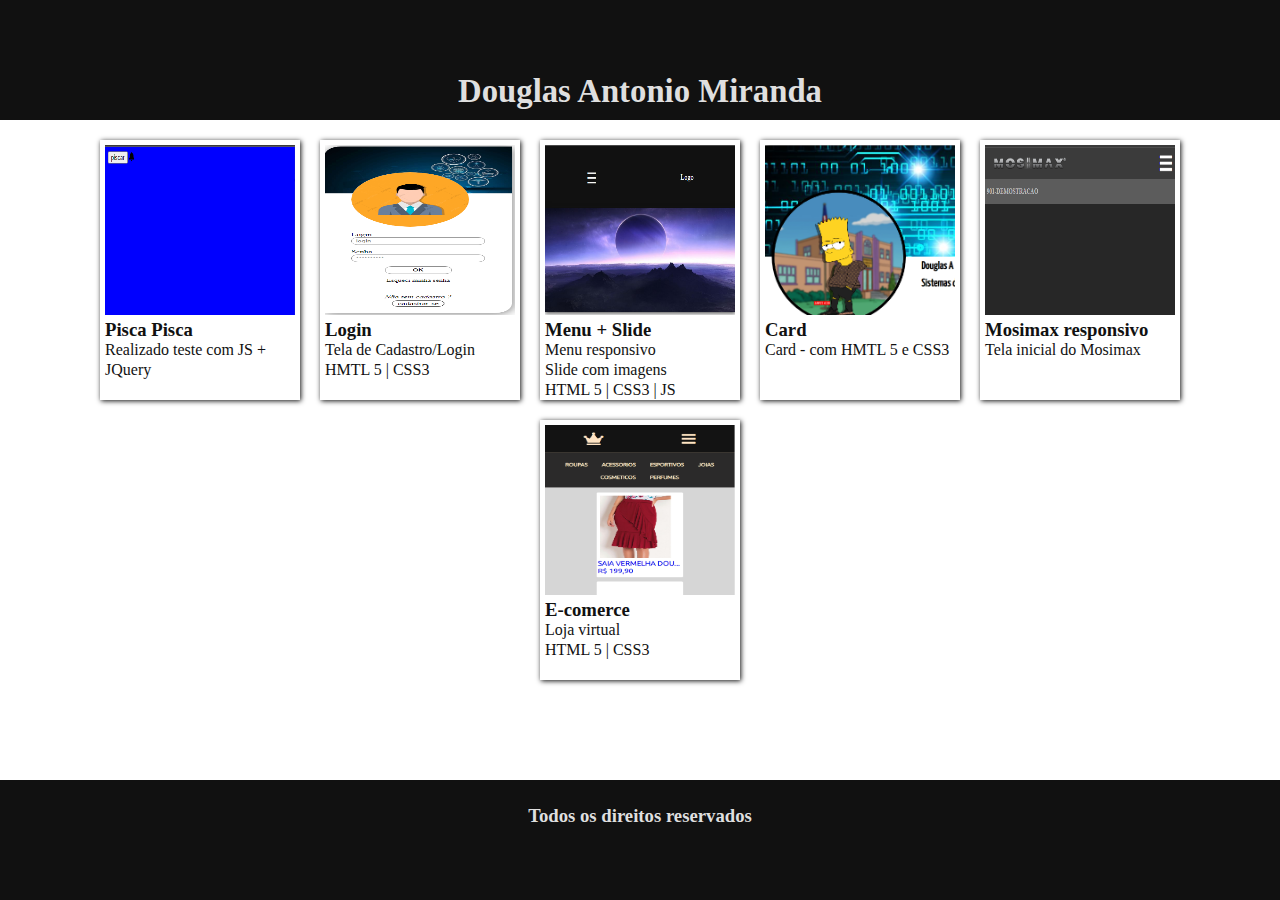
<file: index.html>
<!DOCTYPE html>
<html lang="en">
<head>
    <meta charset="UTF-8">
    <meta http-equiv="X-UA-Compatible" content="IE=edge">
    <meta name="viewport" content="width=device-width, initial-scale=1.0">
    <link rel="stylesheet" href="css/style.css">
    <title>Pagina inicial</title>
</head>
<body>
    <nav>
        <h3>Douglas Antonio Miranda</h3>
    </nav>
    <section class="main">
        <a href="Js/index.html">
            <div class="card">
                <img src="img/projeto1.PNG" alt="">
                <h3>Pisca Pisca</h3>
                <p>Realizado teste com JS + JQuery</p>
            </div>
        </a>

        <a href="Login/index.html">
            <div class="card">
                <img src="img/projeto2.PNG" alt="">
                <h3>Login</h3>
                <p>Tela de Cadastro/Login</p>
                <p>HMTL 5 | CSS3</p>
            </div>
        </a>
        
        <a href="Menu + Slide/index.html">
            <div class="card">
                <img src="img/projeto3.PNG" alt="">
                <h3>Menu + Slide</h3>
                <p>Menu responsivo</p>
                <p>Slide com imagens</p>
                <p>HTML 5 | CSS3 | JS</p>
            </div>
        </a>

        <a href="Meu Card/index.html">
            <div class="card">
                <img src="img/projeto4.PNG" alt="">
                <h3>Card</h3>
                <p>Card - com HMTL 5 e CSS3</p>
            </div>
        </a>

        <a href="mosimaxResponsive/index.html">
            <div class="card">
                <img src="img/projeto5.PNG" alt="">
                <h3>Mosimax responsivo</h3>
                <p>Tela inicial do Mosimax</p>
            </div>
        </a>

        <a href="Projeto1/index.html">
            <div class="card">
                <img src="img/projeto6.PNG" alt="">
                <h3>E-comerce</h3>
                <p>Loja virtual</p>
                <p>HTML 5 | CSS3</p>
            </div>
        </a>
    </section>

    <footer>
        <h3>Todos os direitos reservados</h3>
    </footer>
</body>
</html>
</file>
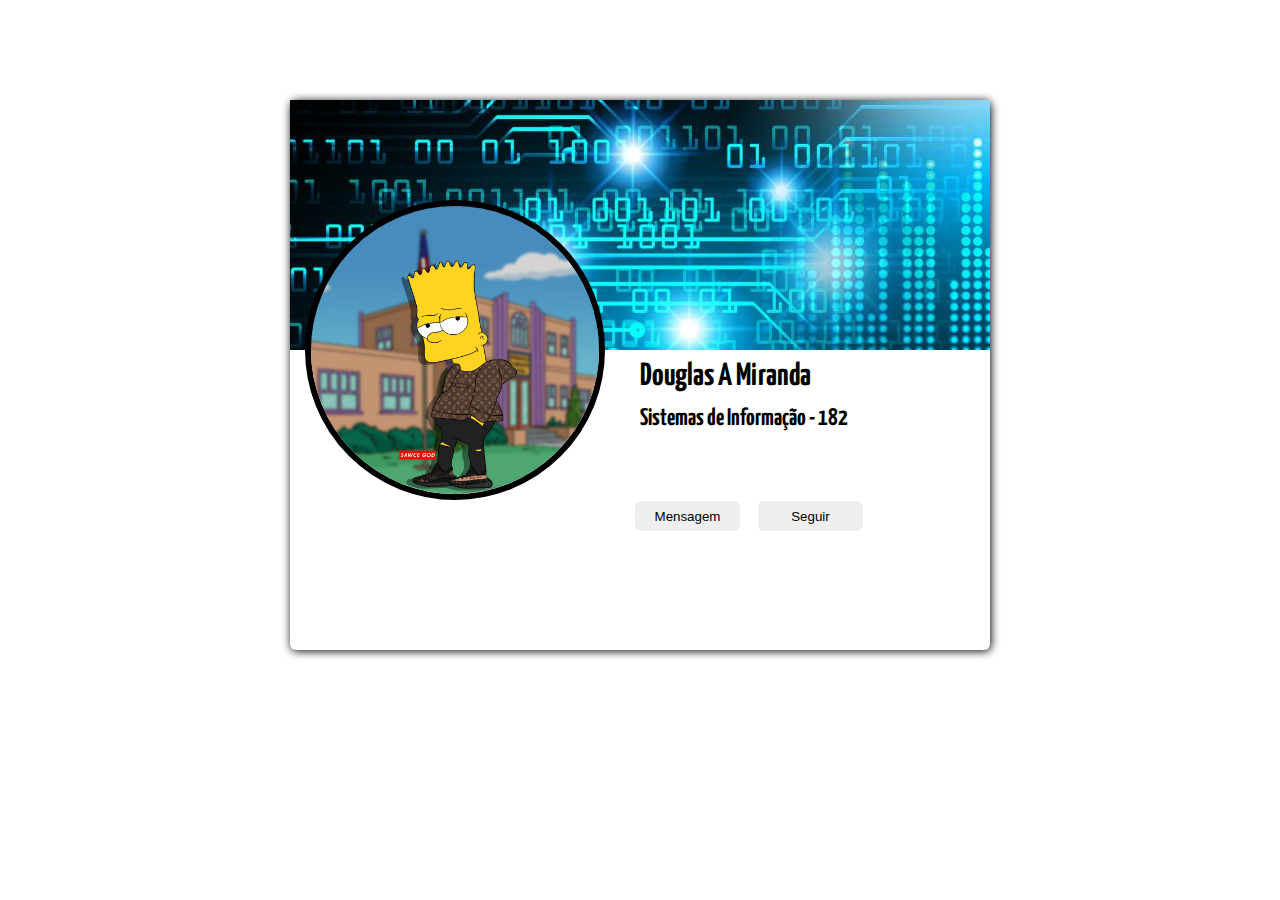
<file: Meu Card/index.html>
<DOCTYPE html>
<html lang="pt-br">
<head>
	<title>Index</title>
	<meta charset="UTF-8">
	<link rel="stylesheet" href="css/style.css">
	<link rel="stylesheet" href="https://cdnjs.cloudflare.com/ajax/libs/font-awesome/5.14.0/css/all.min.css" integrity="sha512-1PKOgIY59xJ8Co8+NE6FZ+LOAZKjy+KY8iq0G4B3CyeY6wYHN3yt9PW0XpSriVlkMXe40PTKnXrLnZ9+fkDaog==" crossorigin="anonymous" />
	<link href="https://fonts.googleapis.com/css2?family=Yanone+Kaffeesatz:wght@300;469&display=swap" rel="stylesheet">
</head>
	<body>
		<div class="container">
		   <section class="bg">
			   
		   </section>
		   <section class="profile-name">
				<img src="./img/icon.png">
				<h1>Douglas A Miranda</h1>
				<h2><p>Sistemas de Informação - 182</p></h2>
		   </section>
		   <section class="btn">
				<button class="msg">Mensagem</button>
				<button class="seg">Seguir</button>
			</section>
			<section class="social-media">
				<a href="#"><i class="fab fa-facebook-f"></i></a>
				<a href="#"><i class="fab fa-twitter"></i></a>
				<a href="#"><i class="fab fa-instagram-square"></i></a>
				<a href="#"><i class="fab fa-youtube"></i></a>
				<a href="#"><i class="fab fa-linkedin-in"></i></a>
			</section>
		</div>
	</body>
</html>
</file>
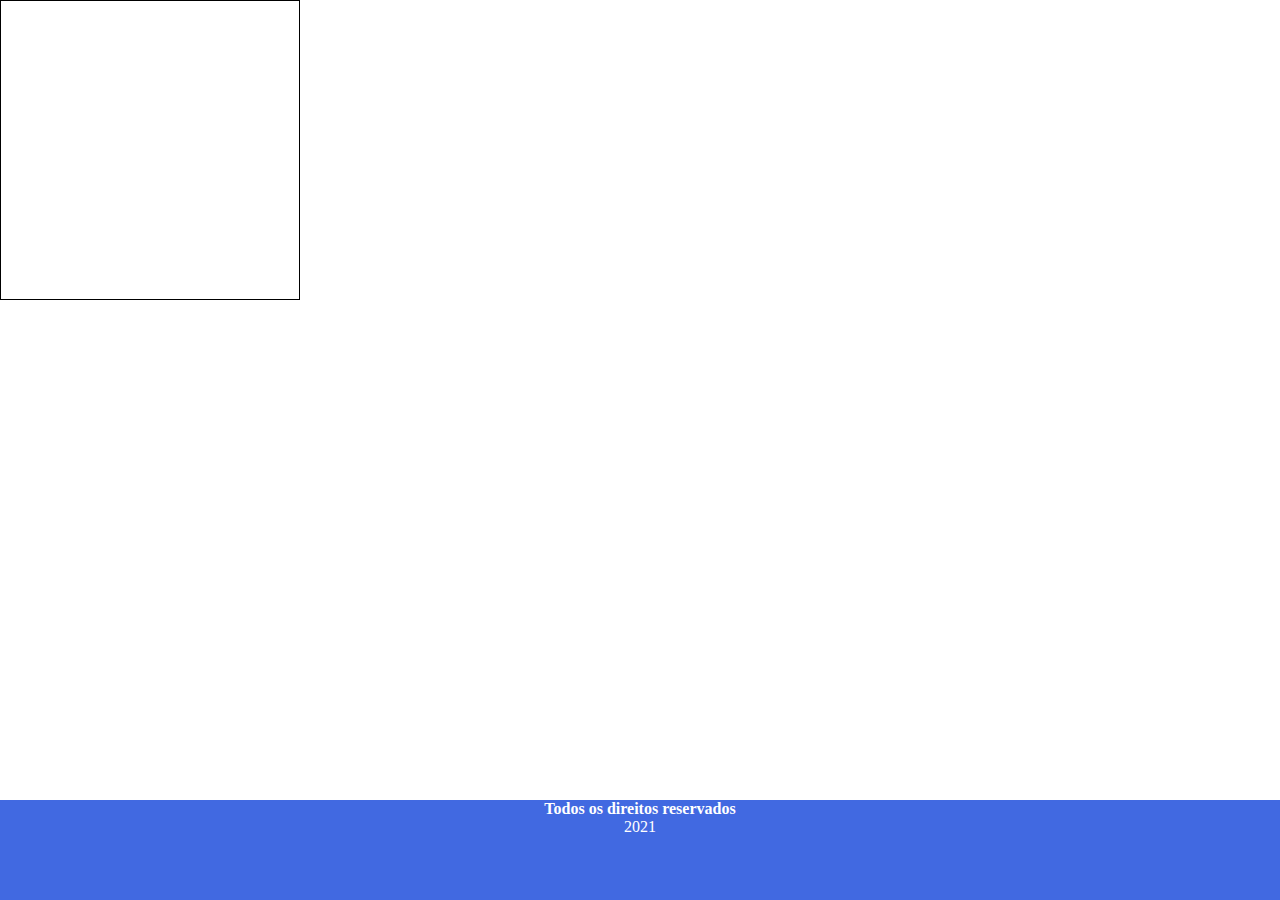
<file: Login/teste.html>
<!doctype html>
<html lang="en">
<head>
  <meta charset="utf-8">
  <title>toggle demo</title>
  <link rel="stylesheet" href="styleTeste.css">
</head>
<body>

    <div class="box-1"> </div>

    <div class="box-1"> </div>

    <div class="box-1"> </div>

    <div class="box-1"> </div>

    <div class="box-1"> </div>

    <div class="box-1"> </div>

    <div class="box-1"> </div>


    <div class="box-1"> </div>

    <div class="box-1"> </div>

    <div class="box-1"> </div>
    


    <footer>
        <h4>Todos os direitos reservados</h4>
        <p>2021</p>
    </footer>
</body>
</html
</file>
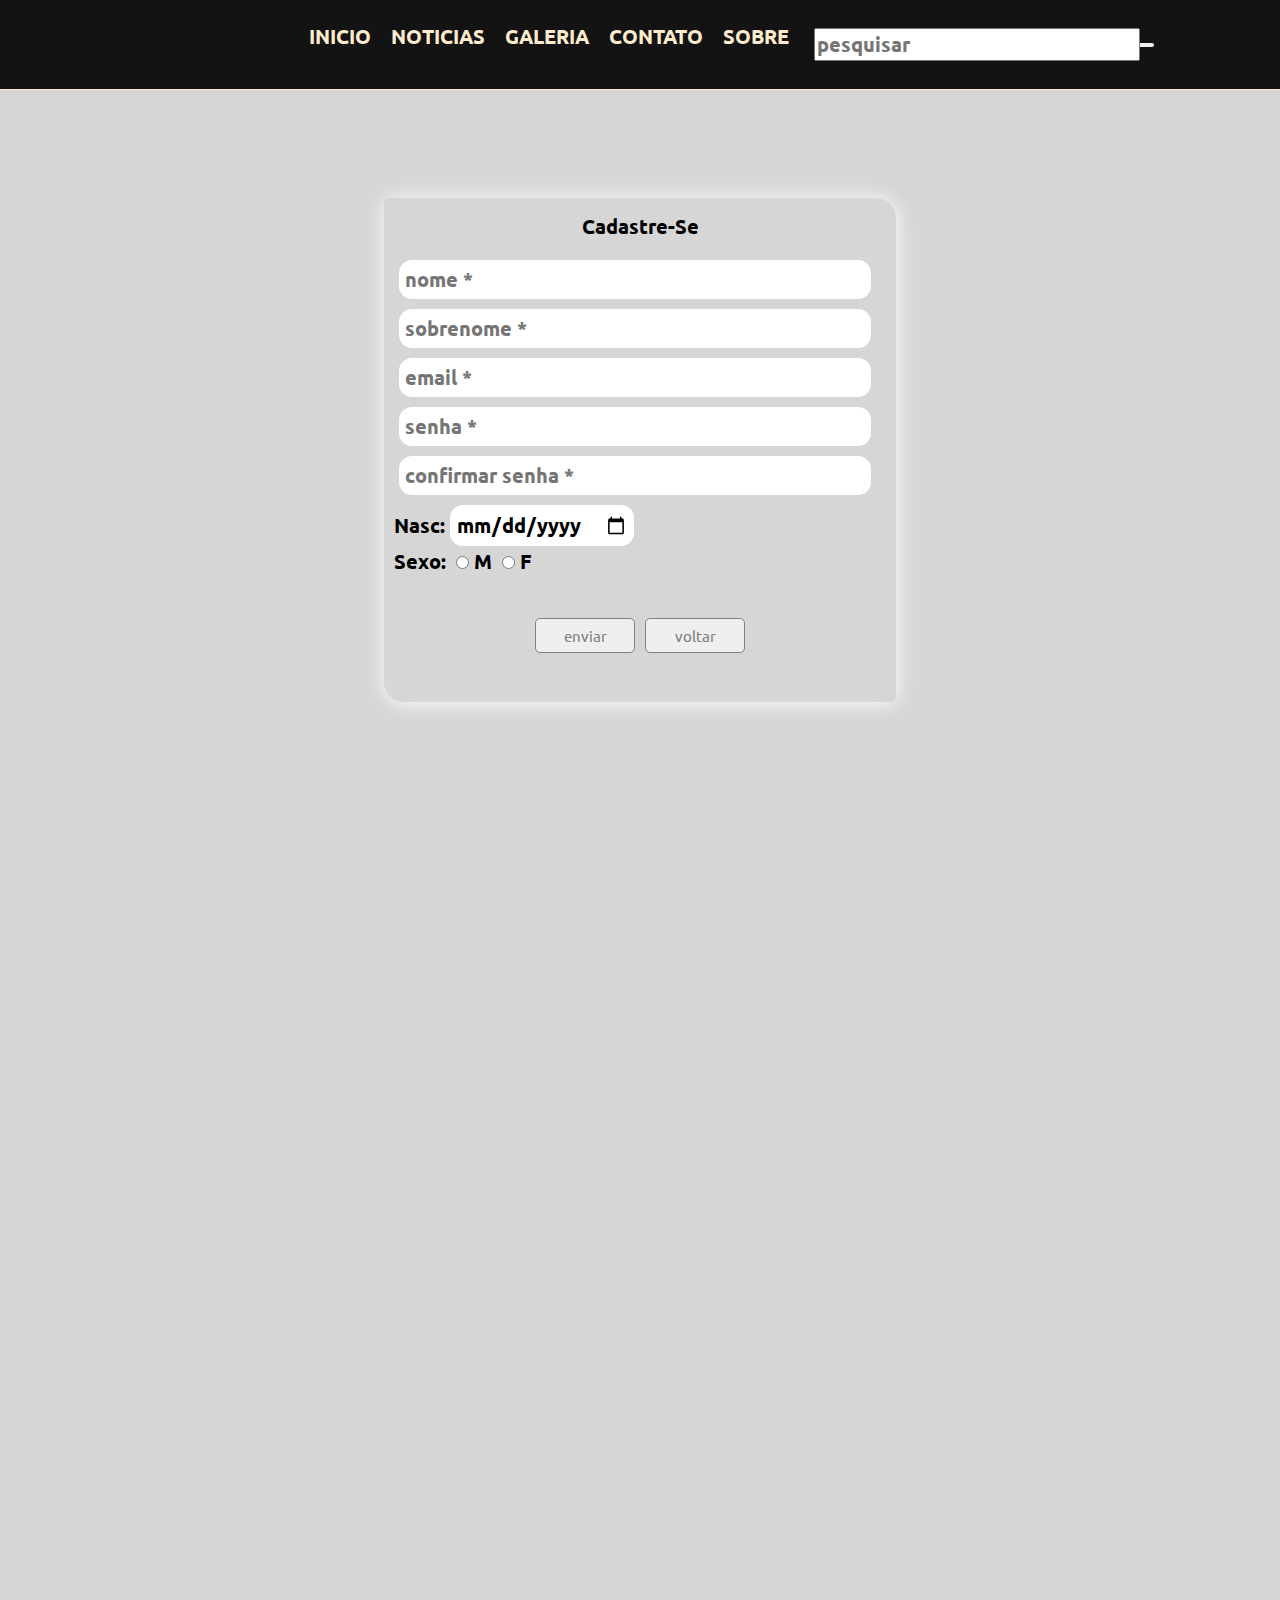
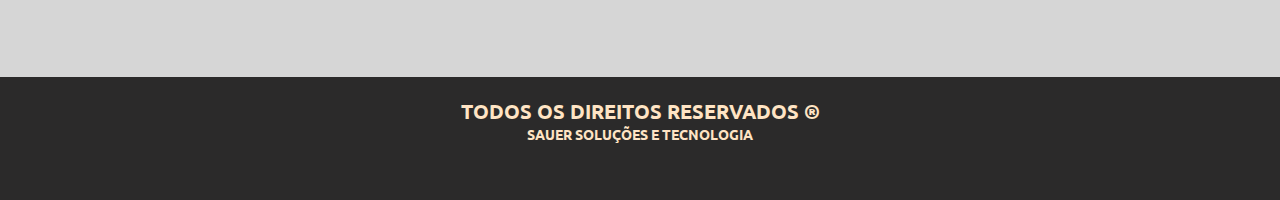
<file: Projeto1/cadastro.html>
<!DOCTYPE html>
<html lang="pt-br">
<head>
    <meta charset="UTF-8">
    <meta http-equiv="X-UA-Compatible" content="IE=edge">
    <meta name="viewport" content="width=device-width, initial-scale=1.0">
    <link rel="stylesheet" href="https://cdnjs.cloudflare.com/ajax/libs/font-awesome/5.15.2/css/all.min.css" integrity="sha512-HK5fgLBL+xu6dm/Ii3z4xhlSUyZgTT9tuc/hSrtw6uzJOvgRr2a9jyxxT1ely+B+xFAmJKVSTbpM/CuL7qxO8w==" crossorigin="anonymous" />
    <link rel="preconnect" href="https://fonts.gstatic.com">
    <link rel="shortcut icon" href="crown-solid.svg">
    <link href="https://emoji-css.afeld.me/emoji.css" rel="stylesheet">
    <link rel="stylesheet" href="style.css">
    <link href="https://fonts.googleapis.com/css2?family=Ubuntu:wght@300&display=swap" rel="stylesheet">
    <title>cadastrar-se agora mesmo, é gratis ! ! !</title>
</head>
<body>
    <div class="container">
        <div class="logo">
            <i class="fas fa-crown fa-2x"></i>
        </div>
        <input type="checkbox" id="btnBar">
        <label for="btnBar">
            <i class="fas fa-bars fa-2x"></i>
            <i class="fas fa-times fa-2x"></i>
        </label> 
        <ul>
            <li><a href="index.html">Inicio</a></li>
            <li><a href="noticias.html">Noticias</a></li>
            <li><a href="galeria.html">Galeria</a></li>
            <li><a href="contato.html">Contato</a></li>
            <li><a href="sobre.html">Sobre</a></li>
            <li class="pesquisar">
                </i><input type="text" placeholder="pesquisar">
                <button><i class="fas fa-search"></i></button>
            </li>
            <section class="login">
                <a href="login.html"><i class="fas fa-sign-in-alt"></i></a>
            </section>
            <div class="redes-sociais">
                <a href="#"><i class="fab fa-instagram"></i></a>
                <a href="#"><i class="fab fa-pinterest"></i></a>
                <a href="#"><i class="fab fa-youtube"></i></a>
                <a href="#"><i class="fab fa-twitter"></i></a>
            </div>
        </ul>
    </div>

    <section class="containerCadastro">
        <div class="box-login">
            <h2>cadastre-se</h2>
            <div class="campos">
                <form action="">
                    <input type="text" placeholder="nome *" class="item-1">
                    <input type="text" placeholder="sobrenome *" class="item-1">
                    <input type="text" placeholder="email *" class="item-1">
                    <input type="text" placeholder="senha *" class="item-1">
                    <input type="text" placeholder="confirmar senha *" class="item-1"><br>
                    Nasc:<input type="date" name="" id=""><br>
                    Sexo: <input type="radio" name="sexo" id=""> M <input type="radio" name="sexo" id=""> F <br>
                    </div>
                    <div class="item-2">
                     <button>Enviar</button>        
                     <button onclick="retornar()">Voltar</button>       
                     </div>          

                </form>
            </div>
        </div>
    </section>

    <footer>
        <h4>todos os direitos reservados ®</h4>
        <p>sauer soluções e tecnologia</p>
        <div class="redes-sociais-rodape">
            <a href="#"><i class="fab fa-instagram"></i></a>
            <a href="#"><i class="fab fa-pinterest"></i></a>
            <a href="#"><i class="fab fa-youtube"></i></a>
            <a href="#"><i class="fab fa-twitter"></i></a>
        </div>
    </footer>
    <script src="app.js"></script>
</body>
</html>
</file>
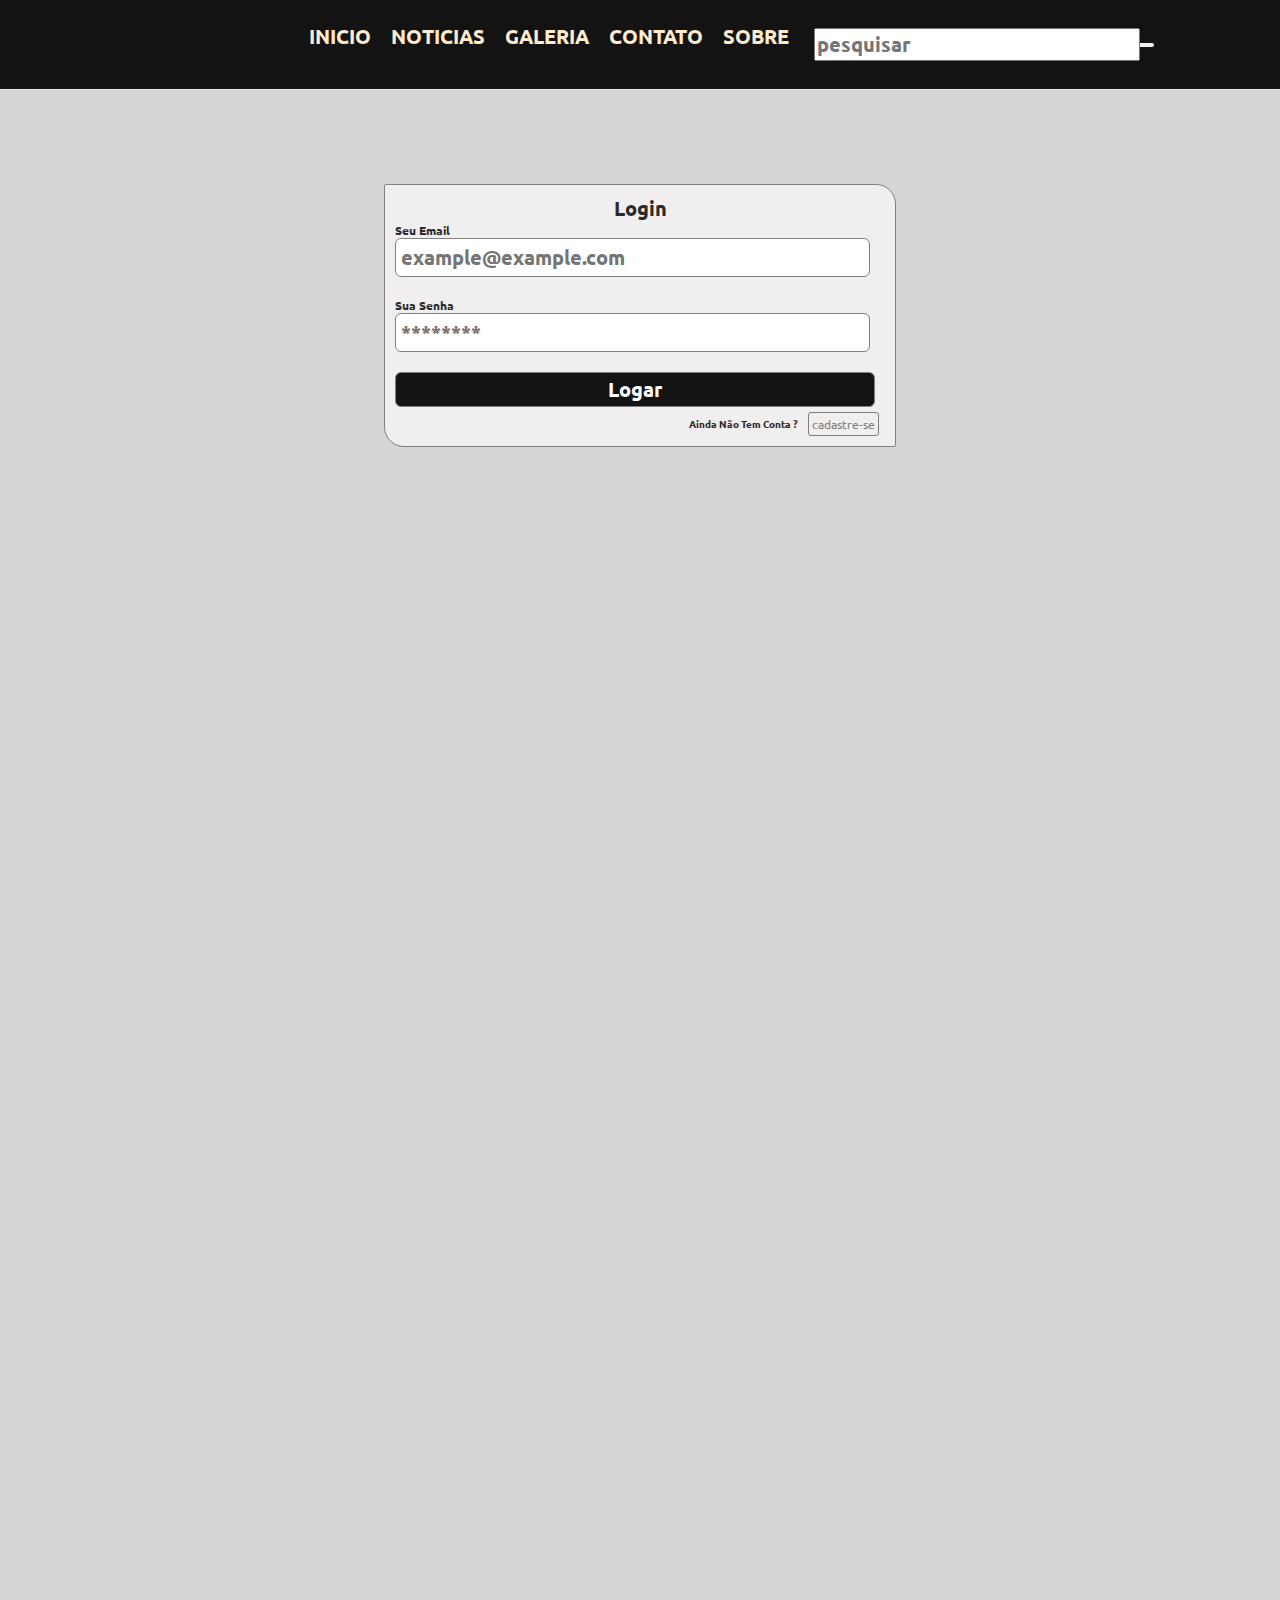
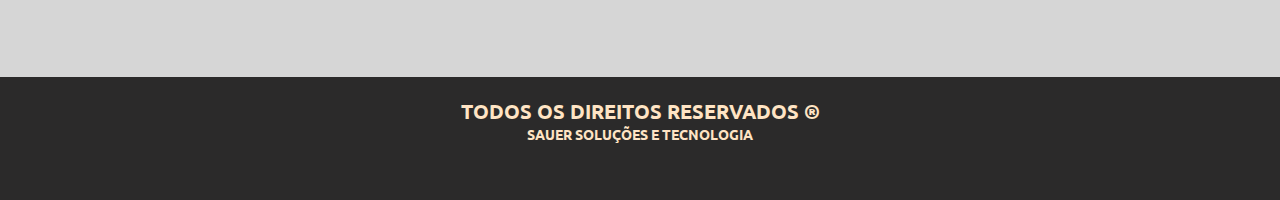
<file: Projeto1/login.html>
<!DOCTYPE html>
<html lang="pt-br">
<head>
    <meta charset="UTF-8">
    <meta http-equiv="X-UA-Compatible" content="IE=edge">
    <meta name="viewport" content="width=device-width, initial-scale=1.0">
    <link rel="stylesheet" href="https://cdnjs.cloudflare.com/ajax/libs/font-awesome/5.15.2/css/all.min.css" integrity="sha512-HK5fgLBL+xu6dm/Ii3z4xhlSUyZgTT9tuc/hSrtw6uzJOvgRr2a9jyxxT1ely+B+xFAmJKVSTbpM/CuL7qxO8w==" crossorigin="anonymous" />
    <link rel="preconnect" href="https://fonts.gstatic.com">
    <link rel="shortcut icon" href="crown-solid.svg">
    <link href="https://emoji-css.afeld.me/emoji.css" rel="stylesheet">
    <link rel="stylesheet" href="style.css">
    <link href="https://fonts.googleapis.com/css2?family=Ubuntu:wght@300&display=swap" rel="stylesheet">
    <title>Já é registrado ? Faça seu login . . .</title>
</head>
<body>
    <div class="container">
        <div class="logo">
            <i class="fas fa-crown fa-2x"></i>
        </div>
        <input type="checkbox" id="btnBar">
        <label for="btnBar">
            <i class="fas fa-bars fa-2x"></i>
            <i class="fas fa-times fa-2x"></i>
        </label> 
        <ul>
            <li><a href="index.html">Inicio</a></li>
            <li><a href="noticias.html">Noticias</a></li>
            <li><a href="galeria.html">Galeria</a></li>
            <li><a href="contato.html">Contato</a></li>
            <li><a href="sobre.html">Sobre</a></li>
            <li class="pesquisar">
                </i><input type="text" placeholder="pesquisar">
                <button><i class="fas fa-search"></i></button>
            </li>
            <section class="login">
                <a href="login.html"><i class="fas fa-sign-in-alt"></i></a>
            </section>
            <div class="redes-sociais">
                <a href="#"><i class="fab fa-instagram"></i></a>
                <a href="#"><i class="fab fa-pinterest"></i></a>
                <a href="#"><i class="fab fa-youtube"></i></a>
                <a href="#"><i class="fab fa-twitter"></i></a>
            </div>
        </ul>
    </div>

   <section class="formulario">
       <div class="container-form">
           <h1 id="nameUser">login</h1>
           <form action="">
                <p>seu email</p>
                <input type="email" name="" id="email" placeholder="example@example.com" required>
                <p>Sua senha</p>
                <input type="password" name="" id="senha" placeholder="********" required><br>
                <button onclick="validaFormulario()">logar</button>
            </form>
            <div class="btnCadastrese">
                <p class="cadastro">ainda não tem conta ? </p>
                <a href="cadastro.html">cadastre-se</a>
            </div>
       </div>
   </section>

    <footer>
        <h4>todos os direitos reservados ®</h4>
        <p>sauer soluções e tecnologia</p>
        <div class="redes-sociais-rodape">
            <a href="#"><i class="fab fa-instagram"></i></a>
            <a href="#"><i class="fab fa-pinterest"></i></a>
            <a href="#"><i class="fab fa-youtube"></i></a>
            <a href="#"><i class="fab fa-twitter"></i></a>
        </div>
    </footer>
    <script src="app.js"></script>
</body>
</html>
</file>
<file: css/style.css>
*{
    margin: 0;
    padding: 0;
    box-sizing: border-box;
}

html,body{
    max-height: 100%;
}

nav{
    width: 100%;
    background-color: #111;
    color: rgb(223, 223, 223);
    height: 120px;
    display: flex;
    justify-content: center;
    align-items: flex-end;
    padding-bottom: 10px;
    font-size: 28px;
}

a{
    transition: all .3s;
    color: #111;
    text-decoration: none;
    line-height: 20px;
}

.card{
    transition: all .3s;
    background-color: #fff;
}

.card:hover{
    box-shadow: 1px 1px 15px #111;
}

@media(max-width:813px){
    .main{
        margin: 10px;
        display: flex;
        flex-wrap: wrap;
        flex-direction: row;
        justify-content: center;
    }

     .card{
        width: 150px;
        height: 260px;
        margin: 10px;
        padding:5px ;
        box-shadow: 1px 1px 5px #111;
    }

     .card img{
        width: 140px;
        height:170px ;
    }

    footer{
        width: 100%;
        background-color: #111;
        color: rgb(223, 223, 223);
        height: 120px;
        position: relative;
        bottom: 0;
        text-align: center;
        padding-top: 25px;
    }
}


@media(min-width:813px){
    .main{
        margin: 10px;
        display: flex;
        flex-wrap: wrap;
        flex-direction: row;
        justify-content: center;
    }

    .card{
        width: 200px;
        height: 260px;
        margin: 10px;
        padding:5px ;
        box-shadow: 1px 1px 5px #111;
    }

    .card img{
        width: 190px;
        height:170px ;
    }

    footer{
        width: 100%;
        background-color: #111;
        color: rgb(223, 223, 223);
        height: 120px;
        position: relative;
        bottom: 0;
        text-align: center;
        padding-top: 25px;
    }
}

@media(min-width:680px){
    footer{
        position: absolute;
        bottom: 0;
    }
}
</file>
<file: Meu Card/css/style.css>
*{
	margin:0;
	padding:0;
	box-sizing:border-box;
}

a{
	text-decoration:none;
}
.container{
	width:700px;
	height:550px;
	margin:100px auto;
	box-shadow:1px 1px 10px black;
	border-radius:6px;
	font-family:'Yanone Kaffeesatz', sans-serif;
}

.bg{
	background-image:url(../img/Logo.jpg);
	height:250px;
	
}

.container img{
	width:300px;
	height:300px;
	margin-top:-150px;
	border-radius:50%;
	border:6px solid;
	margin-left:15px;
}

.profile-name h1{
	margin-top:-140;
	padding-left:350px;
}

.profile-name p {
	padding-left:350px;
	padding-top:15px;
}

button{
	width:105px;
	height:30px;
	border-radius:6px;
	border:none;
	cursor:pointer;
	transition:all .6s;
}

.btn{
	margin-top:70px;
	margin-left:330px;
}

.btn button{
	margin-left:15px;
}

.btn button:hover{
	background-color:black;
	color:#FFF;
}

.social-media{
	margin-top:50px;
	margin-left:350px;
}

.social-media i{
	padding-left:15px;
}

.social-media .fa-facebook-f{
	color:#365471;
}

.social-media .fa-twitter{
	color:00aced;
}

.social-media .fa-instagram-square{
	color:#8134AF;
}

.social-media .fa-youtube{
	color:#ff3333;
}

.social-media .fa-linkedin-in{
	color:#006699;
}
</file>
<file: Login/styleTeste.css>
*{
    margin:0;
    padding: 0;
    box-sizing: border-box;
}

html,body{
    min-height: 100%;
}

footer{
    width: 100%;
    height: 100px;
    text-align: center;
    position: absolute;
    bottom: 0;
    background-color: royalblue;
    color: #fff;
}

.box-1{
    width: 300px;
    height: 300px;
    border: 1px solid black;
    position: fixed;
}
</file>
<file: Projeto1/style.css>
*{
        margin: 0;
        padding: 0;
        box-sizing: border-box;
        text-decoration: none;
        list-style: none;
        font-family: 'Ubuntu', sans-serif;
        text-transform: uppercase;
        font-weight: bold;
        font-size: 20px;
    }

    body{
        background-color: #d6d6d6;
    }

    .fa-bars, #btnBar, .redes-sociais, .fa-times{
        display: none;
        cursor: pointer;
    }

    .container{
        display: flex;
        justify-content: space-around;
        height: 90px;
        align-items: center;
        border-bottom: 1px solid;
        background-color: #131313;
        color: bisque;
    }

    li a:hover{
        color: bisque;
        transition: all .2s;
    }

    ul{
        display: flex;
    }

    ul a{
        margin: 6px;
        padding: 4px;
        color:blanchedalmond;
        border-radius: 5px;
        transition: all .3s;
    }

    .container ul li a:hover{
        box-shadow:0px 0px 10px bisque inset,
                    0px 0px 10px bisque;
        font-size: 23px;
                    
    }

    /*Rodape da pagina*/
    footer{
        border-top: 2px solid #d6d6d6;
        width: 100%;
        height: 125px;
        background-color: #2b2a2a;
        position: absolute;
        bottom: -100%;

        display: flex;
        justify-content: center;
        align-items: center;
        flex-direction: column;
        color: bisque;
        
    }

    /*Rodape tamanho normal*/
    .redes-sociais-rodape{
        display: block;
    }

    .fa-instagram{color:#517fa4;}

    .fa-pinterest{color:#cb2027;}

    .fa-youtube{color:red;}

    .fa-twitter{color:#00aced;}

    footer p{
        font-size: 14px;
    }

    .redes-sociais-rodape{
        margin-top: 10px;
    }

    .redes-sociais-rodape a{
        margin: 5px;
    }

    .redes-sociais-rodape a i:hover{
        font-size: 23px;
    }


    /*CATEGORIAS DO SITE */
    .categorias{
        width: 100%;
        height: 110px;
        background-color: #2b2a2a;
        display: flex;
        justify-content: center;
        align-items: center;
        transition: all .7s;
    }

    .categorias ul li a:hover{
        border-bottom:1px solid bisque;
        border-radius: 1%;
        color: blanchedalmond;
    }
    .fa-sign-in-alt{
        margin-left: 15px;
    }

    .referencia{
        margin-top: 15px;
        display: flex;

    }

/*BARRA DE PESQUISAR*/
    .pesquisar{
        border: none;
        margin: 0 20px;
        display: flex;
        align-items: center;
        flex-wrap: nowrap;
        margin: 0 15px;
    }

    .login{
        margin: 8px 8px;
    }

    .pesquisar input{
        outline: 0;
        padding: 1px;
        text-transform: lowercase;
    }  

    .pesquisar button{
        cursor: pointer;
        border-radius: 0 3px 3px 0;
        outline: 0;
        border: none;
        padding: 2px 7px;
        transition: all .3s;
    }

    .pesquisar button:hover{
        background-color: #131313;
        color: #fff;
    }

    /*conteudo*/
    .ofertas{
        height: 100%;
        margin:10px 10px;
        display: flex;
        flex-wrap: wrap;
        justify-content: center;
    }

    .polaroide{
        width: 220px;
        height: 270px;
        margin:7px 7px;
        background-color: #fff;
        border-radius: 3px;
        padding: 4px 4px;
        text-align: left;
        
    }

    .ofertas .img{
        width: 180px;
        height: 200px;
        margin:5px 5px;
        transition: all .3s;
    }

    div .img{
        opacity: .9;
    }

    .img:hover{
        opacity: 1;
    }

    .ofertas a{
        transition: all .5s;
    }

    .ofertas a:hover{
    box-shadow: 0 0 60px #131313;
    }

    /*Formulario*/
    .formulario{
        width: 100%;
        height: 50vh;
        display: flex;
        justify-content: center;
        align-items: center;
        color: #2b2a2a;
    }

    .container-form{
        width: 40%;
        border: 1px solid gray;
        border-radius: 2px 20px;
        background-color: rgb(240, 238, 238);
        padding: 10px;
    }

    .container-form h1{
        text-align: center;
        text-transform: capitalize;
    }

    .container-form form input{
        width: 97%;
        margin-bottom: 20px;
        outline: 0;
        padding: 5px;
        border: 1px solid gray;
        border-radius: 6px;
    }
    
    .container-form  form button{
        width: 98%;
        background-color: #131313;
        color: #fff;
        outline: 0;
        border: 1px solid gray;
        padding: 3px;
        cursor: pointer;
        transition: all .3s;
        border-radius: 6px;
    }

    .container-form  form button:hover{
        box-shadow: 1px 2px 15px gray inset;

    }
    
    .container-form p,h2{
        text-transform: capitalize;
    }

    .container-form p{
        font-size: 12px;
    }
    
    .container-form form p, button{
        text-transform: capitalize;
    }
    
    form input{
        text-transform: lowercase;
    }
    
    .cadastro{
        text-align: right;
        font-size: 15px;
    }
    
    .cadastro{
        color: #2b2a2a;
    }

    .btnCadastrese{
        display: flex;
        justify-content: flex-end;
        align-items: center;
        margin-top: 5px;
        margin-right:6px ;
    }

    .btnCadastrese p{
        margin-right:10px ;
        font-size: 10px;
    }

    .btnCadastrese a{
        border: 1px solid gray;
        padding: 3px;
        font-size: 12px;
        color: gray;
        text-transform:lowercase;
        transition: all .4s;
        border-radius: 3px;
        font-weight: lighter;
    }

    .btnCadastrese a:hover{
        background-color: gray;
        color: #fff;
    }

    .containerCadastro{
        width: 100%;
        height: 80vh;   
        display: flex;
        justify-content: center;
        align-items: center;
    }
    
    .box-login{
        border-radius: 5px 20px;
        width: 40%;
        height: 70%;
        text-align: center;
        padding-top: 15px;
        box-shadow: 1px 1px 20px #fff;
    }
    
    .campos form{
        text-align: left;
        margin: 10px;
        text-transform:capitalize;
    }
    
    .campos form input{
        margin-top: 10px;
        border-radius: 13px;
        border: none;
        padding:6px;
        outline: none;
        margin-left: 5px;
    }
    
    .item-1{
        width: 96%;
    }
    
    .campos form button{
        cursor: pointer;
    }
    
    .item-2{
        width: 100%;
        height: 100px;
        display: flex;
        align-items: center;
        justify-content: center;
    }
    
    .item-2 button{
        cursor: pointer;
        padding:4px;
        margin: 5px;
        font-size: 15px;
        color: gray;
        border: none;
        text-transform: lowercase;
        font-weight: lighter;
        border: 1px solid gray;
        transition: all .4s;
        width: 100px;
        height: 35px;
        border-radius: 5px;
    }
    
    .item-2 button:hover{
        background-color: gray;
        color: #fff;
        box-shadow: 1px 1px 5px #000;
    }
/*---------Se for mobile --------*/
@media(max-width:920px){
    div .img{
        opacity: 1;
    }

    .fa-bars, .redes-sociais{
        display: block;
    }

    .itens{
        display: none;
    }

    .container{
        border: none;
    }

    .container ul{
        position: fixed;
        width: 100%;
        height: 100%;
        background-color: #2b2a2a;
        top: 90px;
        left: -110%;
        text-align: center;
        transition: all .6s;
        border-top: 1px solid;

        display: flex;        
        justify-content: flex-start;
        align-items: center;
        flex-direction: column;
    }

    ul li{
        margin: 8px;
    }

    #btnBar:checked ~ ul{
        left: 0;
    }

    #btnBar:checked ~ label .fa-bars{
        display: none;
    }

    #btnBar:checked ~ label .fa-times{
        display: block;
    }


    /*Redes sociais*/
    .redes-sociais{
        display: flex;
        margin: 8px;
    }

    .fa-instagram{color:#517fa4;}

    .fa-pinterest{color:#cb2027;}

    .fa-youtube{color:red;}

    .fa-twitter{color:#00aced;}

    .redes-sociais a i:hover{
        font-size: 23px;
    }

    /*Rodape tamanho smart device*/
    footer{
        width: 100%;
        height: 125px;
        background-color: #2b2a2a;
        position: absolute;
    }

    footer h4{
        font-size: 18px;
    }

    .redes-sociais-rodape{
        display: none;
    }

    /*CATEGORIAS DO SITE */
    .categorias{
        border-top: 1px solid bisque;
      
    }

    .categorias ul{
        display: flex;
        flex-wrap: wrap;
        justify-content: center;
    }

    .categorias ul li a{
        transition: all .3s;
        font-size:15px;
    }


    .categorias ul li a:hover{
        border-bottom:1px solid bisque;
        border-radius: 0;
    }


    /*AREA DE PESQUISA*/
    .pesquisar{
        margin-top: 15px;
    }

    .pesquisar button:hover{
        background-color: #2b2a2a;
        color: #fff;
    }
   

    /*Formulario*/
    .formulario{
        width: 100%;
        height: 50vh;
        display: flex;
        justify-content: center;
        align-items: center;
        color: #2b2a2a;
    }

    .container-form{
        width: 85%;
        border: 1px solid gray;
        border-radius: 2px 20px;
        background-color: rgb(240, 238, 238);
        padding: 10px;
    }

    .container-form h1{
        text-align: center;
        text-transform: capitalize;
    }

    .container-form form input{
        width: 97%;
        margin-bottom: 20px;
        outline: 0;
        border: 1px solid;
        padding: 5px;
        border: 1px solid gray;
        border-radius: 6px;
    }
    
    .container-form  form button{
        background-color: #2b2a2a;
        color: #fff;
        outline: 0;
        border: 1px solid gray;
        padding: 5px;
        margin: 5px;
    }
    
    .container-form p,h2{
        text-transform: capitalize;
    }
    
    .container-form form p, button{
        text-transform: capitalize;
    }
    
    form input{
        text-transform: lowercase;
    }
    
    .cadastro{
        text-align: right;
        font-size: 15px;
    }
    
    .cadastro{
        color: #2b2a2a;
    }
    
    .cadastro button{
        color: #2b2a2a;
        background-color: rgb(236, 228, 228);
        border-radius: 3px;
        font-size: 15px;
        padding: 3px;
        outline: 0;
        border: 1px solid gray;
    }


    .containerCadastro{
        width: 100%;
        height: 80vh;   
        display: flex;
        justify-content: center;
        align-items: center;
    }

    .box-login{
        border-radius: 5px 20px;
        width: 70%;
        height: 80%;
        text-align: center;
        padding-top: 15px;
        box-shadow: 1px 1px 20px #fff;
    }

    .campos form{
        text-align: left;
        margin: 10px;
        text-transform:capitalize;
    }

    .campos form input{
        margin-top: 10px;
        border-radius: 13px;
        border: none;
        padding:6px;
        outline: none;
        margin-left: 5px;
    }
    
    .item-1{
        width: 96%;
    }

    .campos form button{
        cursor: pointer;
    }

    .item-2{
        width: 100%;
        height: 100px;
        display: flex;
        align-items: center;
        justify-content: center;
    }

    .item-2 button{
        cursor: pointer;
        padding:4px;
        margin: 5px;
        font-size: 15px;
        color: gray;
        border: none;
        text-transform: lowercase;
        font-weight: lighter;
        border: 1px solid gray;
        transition: all .4s;
        width: 100px;
        height: 35px;
        border-radius: 5px;
    }

    .item-2 button:hover{
        background-color: gray;
        color: #fff;
        box-shadow: 1px 1px 5px #000;
    }
}
</file>
